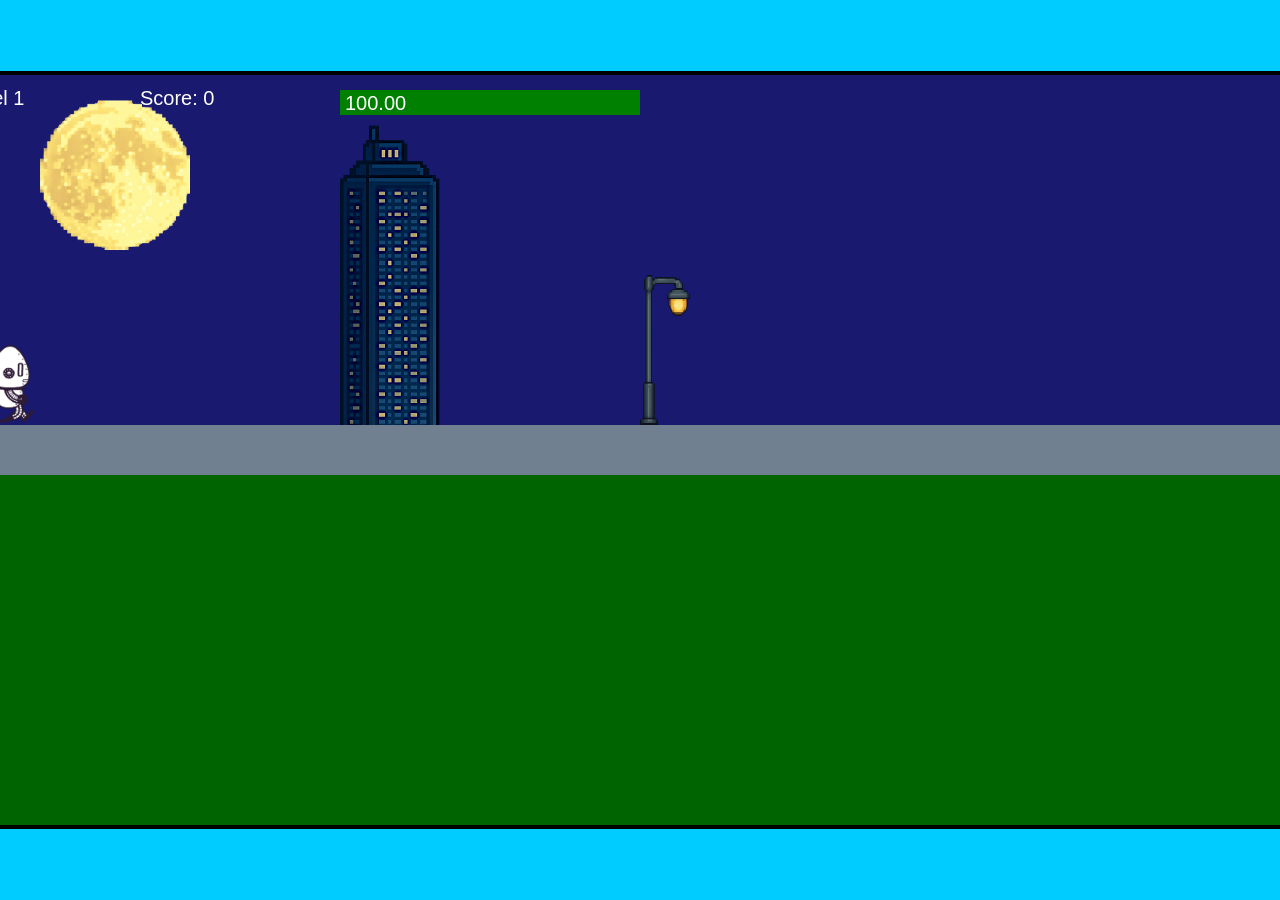
<file: fsd-projects/runtime/index.html>
<!DOCTYPE html>
<html lang="en">
  <head>
    <meta charset="UTF-8" />
    <meta name="viewport" content="width=device-width, initial-scale=1.0" />
    <title>Runtime Neo</title>
    <link rel="stylesheet" href="runtime.css" />
    <script src="https://code.jquery.com/jquery-3.1.0.js"></script>
    <script src="setup.js"></script>
    <script src="levels.js"></script>
    <script src="scenery.js"></script>
    <script src="student.js"></script>
    <script src="main.js"></script>
  </head>
  <body id="body">
    <canvas id="gameCanvas" width="1400" height="750"></canvas>
    <img id="player" src="images/halle.png" />
    <img id="projectile" src="images/projectile.png" />
    <img id="basicPlatform" src="images/interactable/basicPlatform.png" />
    <img id="spikes" src="images/interactable/spikes.png" />
    <img id="bug" src="images/interactable/bug.png" />
    <img id="healthUp" src="images/interactable/healthUp.png" />
    <img id="flag" src="images/interactable/flag.png" />
    <img id="moon" src="images/backgrounds/moon.png" />
    <img id="building" src="images/backgrounds/building.png" />
    <img id="lamp" src="images/backgrounds/lamp.png" />
  </body>
</html>
</file>
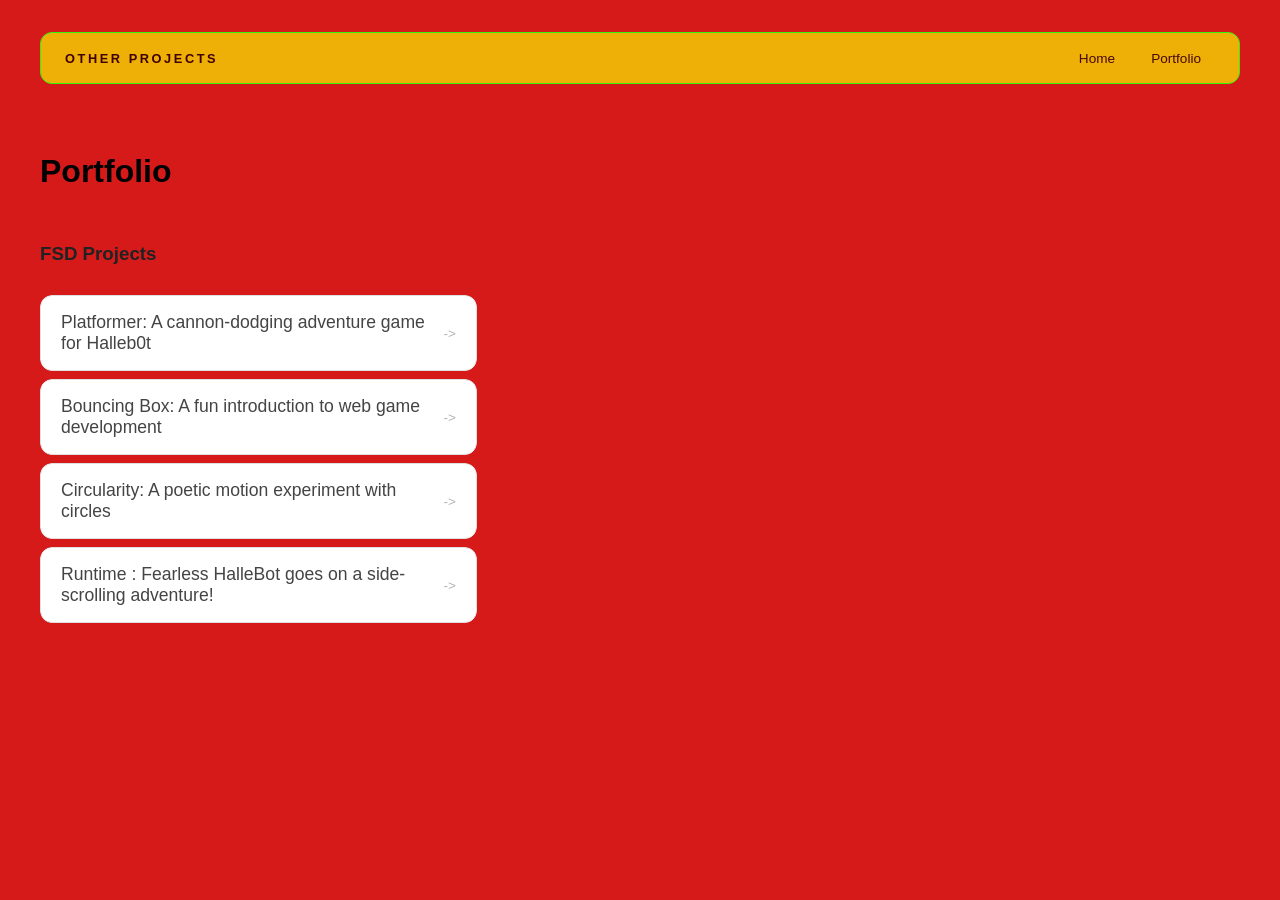
<file: portfolio.html>
<!DOCTYPE html>
<html>
  <head>
    <title>Other Projects</title>
    <link rel="stylesheet" href="style.css">
  </head>

  <body>
    <!-- All content goes here -->
    <div id="all-contents">
      <nav>
        <h1>Other Projects</h1>
        <ul id="nav-ul">
          <li class="nav-li">
            <a href="index.html">Home</a>
          </li>
          <li class="nav-li">
            <a href="portfolio.html">Portfolio</a>
          </li>
        </ul>
      </nav>
      <main>
        <div class="content">
          <h1>Portfolio</h1>
          <h3>FSD Projects</h3>
          <ul id="portfolio">
            <li>
              <a href="fsd-projects/platformer/">Platformer: A cannon-dodging adventure game for Halleb0t</a>
            </li>
            <li>
              <a href="fsd-projects/bouncing-box/">Bouncing Box: A fun introduction to web game development</a>
            </li>
            <li>
              <a href="fsd-projects/circularity/">Circularity: A poetic motion experiment with circles</a>
            </li>
            <li>
              <a href="fsd-projects/runtime/">Runtime : Fearless HalleBot goes on a side-scrolling adventure!</a>
            </li>
          </ul>
          <!-- ASD Projects will go here -->

        </div>
      </main>
    </div>
  </body>
</html>
</file>
<file: fsd-projects/runtime/runtime.css>
/* runtime.css */
/* Styles for Runtime Neo auto-runner game */

img {
  display: none;
}

#gameCanvas {
  position: absolute;
  border: 4px solid #000;
  top: 50%;
  left: 50%;
  transform: translate(-50%, -50%);
}

body {
  margin: 0;
  background-color: #00ccff;
  font-family: Arial, sans-serif;
  text-align: center;
  overflow: hidden;
}
</file>
<file: style.css>
* {
  box-sizing: border-box;
}

body {
  margin: 0;
  background: #d61a1a;
  color: #222;
  font-family: "Helvetica Neue", Arial, sans-serif;
}

#all-contents {
  max-width: 1500px;
  min-height: 100vh;
  margin: 0 auto;
  padding: 32px 40px;
}

main {
  display: grid;
  grid-template-columns: minmax(220px, 1fr) minmax(420px, 1.6fr);
  align-items: center;
  min-height: clac(100vh - 160px);
  gap: clamp(32px, 5vw, 80px);
}

.sidebar {
  width: 100px;
}

.content {
  display: flex;
  flex-direction: column;
  align-items: flex-start;
  gap: 12px;
}

h2 {
  margin: 0;
  font-size: clamp(4rem, 10vw, 7rem);
  line-height: 0.9;
  font-weight: 900;
  letter-spacing: -0.04em;
  text-transform: uppercase;
  color: #350000
}

.content > p {
  margin: 0;
  color: #fbff24;
  font-size: 0.9rem;
  text-transform: uppercase;
  letter-spacing: 0.15em;
  line-height: 1.4;
}

#interests {
  margin-top: 32px;
  width: 100%;
}

#interests h3 {
  margin: 0 0 12px;
  font-size: 0.75rem;
  font-weight: 700;
  text-transform: uppercase;
  letter-spacing: 0.2em;
  color: #fbff24
}

#interests ul {
  list-style: none;
  margin: 0;
  padding: 0;
  display: flex;
  flex-wrap: wrap;
  gap: 8px;
}

#interests li {
  color: #fbff24;
  font-size: 1rem;
  font-weight: 600;
  padding: 10px 20px;
  background: #350000;
  border: 1px solid #8f8e8e;
  border-radius: 100px;
  transition:
  background 0.25s ease,
  color 0.25s ease,
  transform 0.25s ease;
  cursor: default;
}

#interests li:hover {
  background: #000;
  color: #fbff24;
  border-color: #000;
  transform: translateY(-2px);
}

.sidebar-img {
  width: 500px;
  max-width: 760px;
  aspect-ratio: 3 / 4;
  object-fit: cover;
  display: block;
  border-radius: 24px;
  box-shadow: 0 8px 30px rgba(0, 0, 0, 0.12);
  filter: sepia(1) contrast(1.10);
}

.sidebar-img:hover {
  filter: grayscale(0%);
  transform: translateY(-4px);
  box-shadow: 0 16px 40px rgba(0, 0, 0, 0.18);
}

nav {
  display: flex;
  justify-content: space-between;
  align-items: center;
  margin-bottom: 48px;
  padding: 16px 24px;
  background: #eeb006;
  border: 1px solid #36f310;
  border-radius: 12px;
}

nav h1 {
  margin: 0;
  font-size: 0.8rem;
  font-weight: 700;
  text-transform: uppercase;
  letter-spacing: 0.2em;
  color: #3f0000;
}

#nav-ul {
  list-style: none;
  display: flex;
  gap: 8px;
  margin: 0;
  padding: 0;
}

.nav-li a {
  color: #460707;
  text-decoration: none;
  font-size: 0.85rem;
  font-weight: 500;
  padding: 6px 14px;
  border-radius: 8px;
  transition:
    background 0.25s ease,
    color 0.25s ease;
}

.nav-li a:hover {
  background: #853b3b;
  color: #d63434;
}

/* Portfolio styles */
.content h1 {
  color: black;
}

#portfolio {
  list-style: none;
  margin: 0;
  padding: 0;
  width: 100%;
  display: flex;
  flex-direction: column;
  gap: 8px;
}

#portfolio li {
  border-radius: 12px;
  overflow: hidden;
}

#portfolio a {
  display: flex;
  justify-content: space-between;
  align-items: center;
  text-decoration: none;
  color: #444;
  padding: 16px 20px;
  font-size: 1.1rem;
  font-weight: 500;
  background: #fff;
  border: 1px solid #e0e0e0;
  border-radius: 12px;
  transition: background 0.25s ease, color 0.25s ease, transform 0.25s ease;
}

#portfolio a:hover {
  background: #000;
  color: #fff;
  transform: translateX(4px);
}

#portfolio a::after {
  content: "->";
  font-size: 0.85rem;
  opacity: 0.4;
  transition: opacity 0.25s ease;
  white-space: nowrap;
}

#portfolio a:hover::after {
  opacity: 1;
}
</file>
